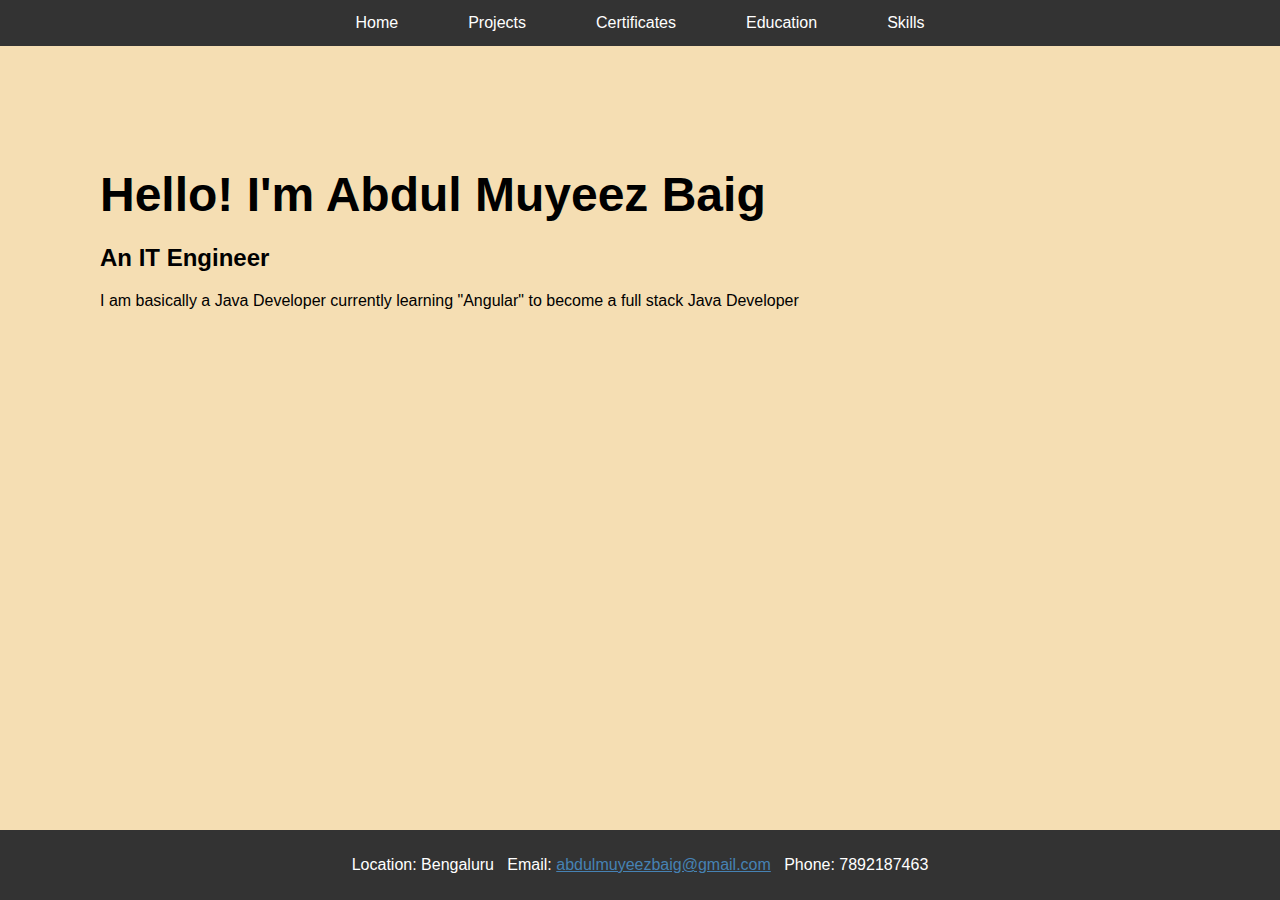
<file: index.html>
<!DOCTYPE html>
<html lang="en">
<head>

    <meta charset="UTF-8">
    <meta name="viewport" content="width=device-width, initial-scale=1.0">
    <title>Abdul Muyeez's Portfolio</title>
    <link rel="stylesheet" href="styles.css">
</head>
<body style="background-color:wheat;">
    <nav>
        <ul>
            <li><a href="index.html">Home</a></li>
            <li><a href="projects.html">Projects</a></li>
            <li><a href="certificates.html">Certificates</a></li>
            <li><a href="education.html">Education</a></li>
            <li><a href="skills.html">Skills</a></li>
        </ul>
    </nav>
    <section>
       
	<b><h1><font size= "30">Hello! I'm Abdul Muyeez Baig</font></h1>
        <h2>An IT Engineer</h2></b>
	<p>I am basically a Java Developer currently learning "Angular" to become a full stack Java Developer</p>
        
        
    </section>
    
       
    <footer>
        <p>Location: Bengaluru &nbsp;
        Email: <a href="mailto:abdulmuyeezbaig@gmail.com">abdulmuyeezbaig@gmail.com</a> &nbsp;
        Phone: 7892187463</p>
        
    </footer>
    <script src="script.js"></script>

</body>
</html>
</file>
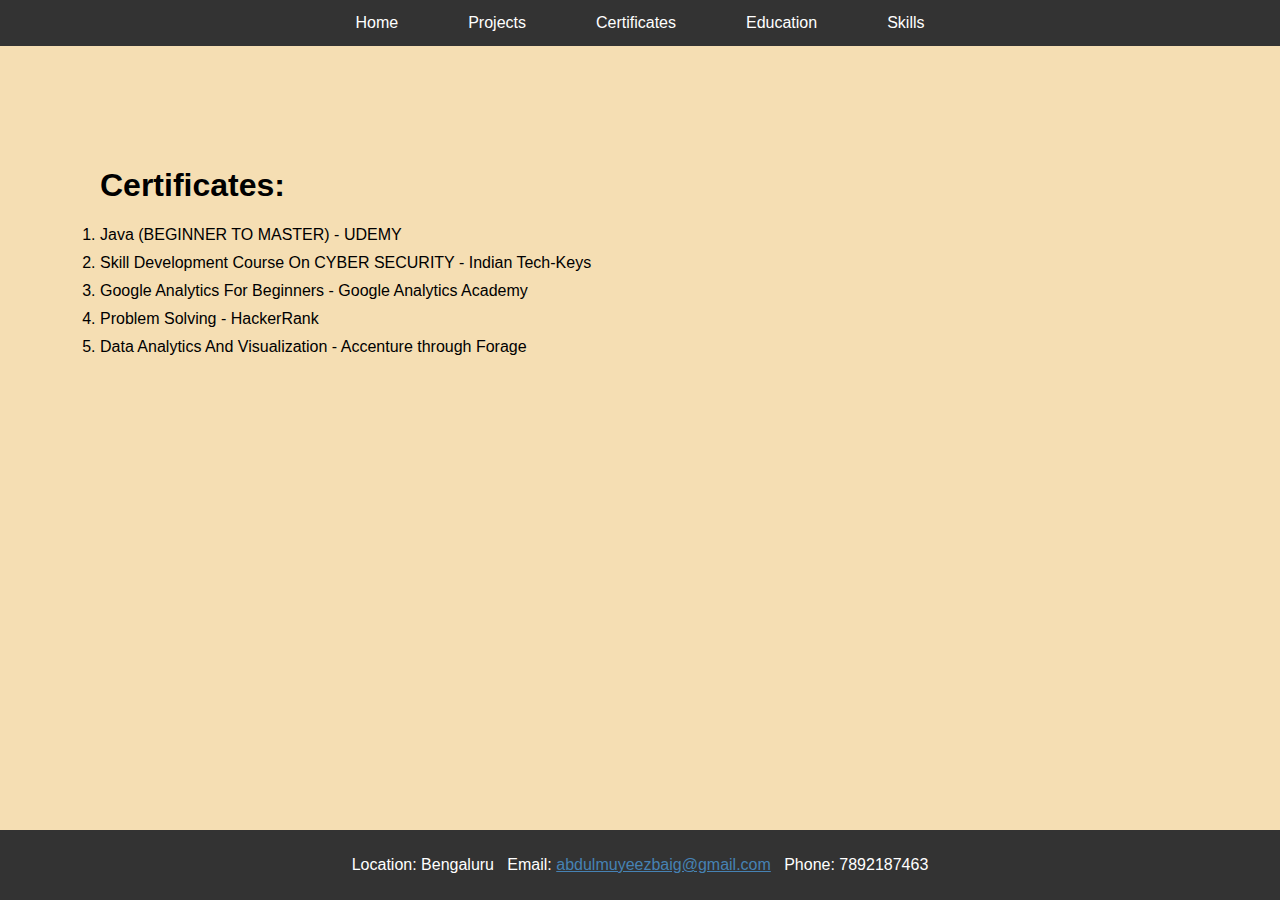
<file: certificates.html>
<!DOCTYPE html>
<html lang="en">
<head>
    <meta charset="UTF-8">
    <meta name="viewport" content="width=device-width, initial-scale=1.0">
    <title>Certificates - Abdul Muyeez's Portfolio</title>
    <link rel="stylesheet" href="styles.css">
</head>
<body style="background-color:wheat;">
    <nav>
        <ul>
            <li><a href="index.html">Home</a></li>
            <li><a href="projects.html">Projects</a></li>
            <li><a href="certificates.html">Certificates</a></li>
            <li><a href="education.html">Education</a></li>
	    <li><a href="skills.html">Skills</a></li>
        </ul>
    </nav>
    <section>
        <h1>Certificates:</h1>
        <ul>
            <li>Java (BEGINNER TO MASTER) - UDEMY</li>
            <li>Skill Development Course On CYBER SECURITY - Indian Tech-Keys</li>
            <li>Google Analytics For Beginners - Google Analytics Academy</li>
            <li>Problem Solving - HackerRank</li>
            <li>Data Analytics And Visualization - Accenture through Forage</li>
        </ul>
    </section>
    <footer>
        <p>Location: Bengaluru &nbsp;
        Email: <a href="mailto:abdulmuyeezbaig@gmail.com">abdulmuyeezbaig@gmail.com</a> &nbsp;
        Phone: 7892187463</p>
    </footer>
</body>
</html>
</file>
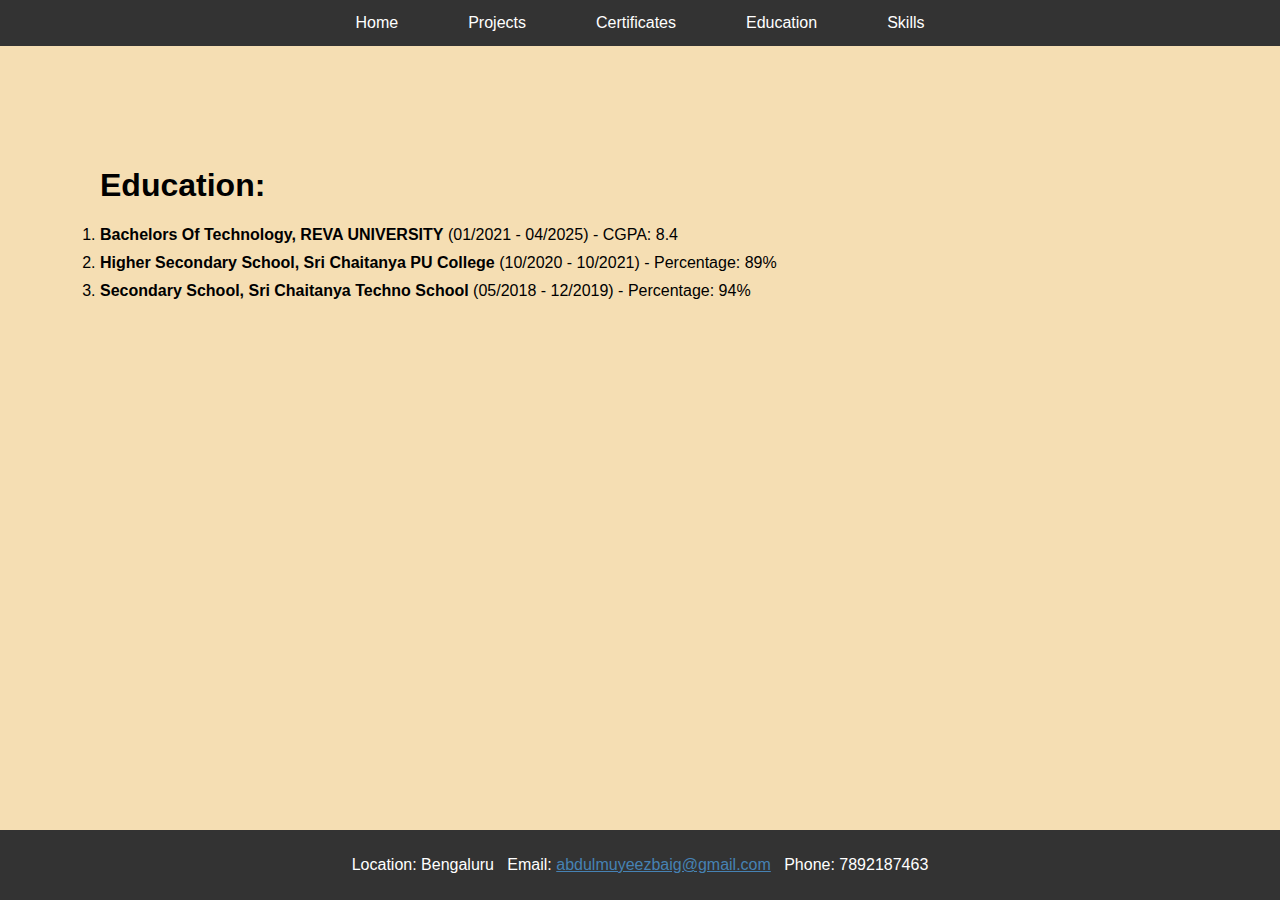
<file: education.html>
<!DOCTYPE html>
<html lang="en">
<head>
    <meta charset="UTF-8">
    <meta name="viewport" content="width=device-width, initial-scale=1.0">
    <title>Education - Abdul Muyeez's Portfolio</title>
    <link rel="stylesheet" href="styles.css">
</head>
<body style="background-color:wheat;">
    <nav>
        <ul>
            <li><a href="index.html">Home</a></li>
            <li><a href="projects.html">Projects</a></li>
            <li><a href="certificates.html">Certificates</a></li>
            <li><a href="education.html">Education</a></li>
	    <li><a href="skills.html">Skills</a></li>
        </ul>
    </nav>
    <section>
        <h1>Education:</h1>
        <ul>
            <li><strong>Bachelors Of Technology, REVA UNIVERSITY</strong> (01/2021 - 04/2025) - CGPA: 8.4</li>
            <li><strong>Higher Secondary School, Sri Chaitanya PU College</strong> (10/2020 - 10/2021) - Percentage: 89%</li>
            <li><strong>Secondary School, Sri Chaitanya Techno School</strong> (05/2018 - 12/2019) - Percentage: 94%</li>
        </ul>
    </section>
    <footer>
       <p>Location: Bengaluru &nbsp;
        Email: <a href="mailto:abdulmuyeezbaig@gmail.com">abdulmuyeezbaig@gmail.com</a> &nbsp;
        Phone: 7892187463</p>
    </footer>
</body>
</html>
</file>
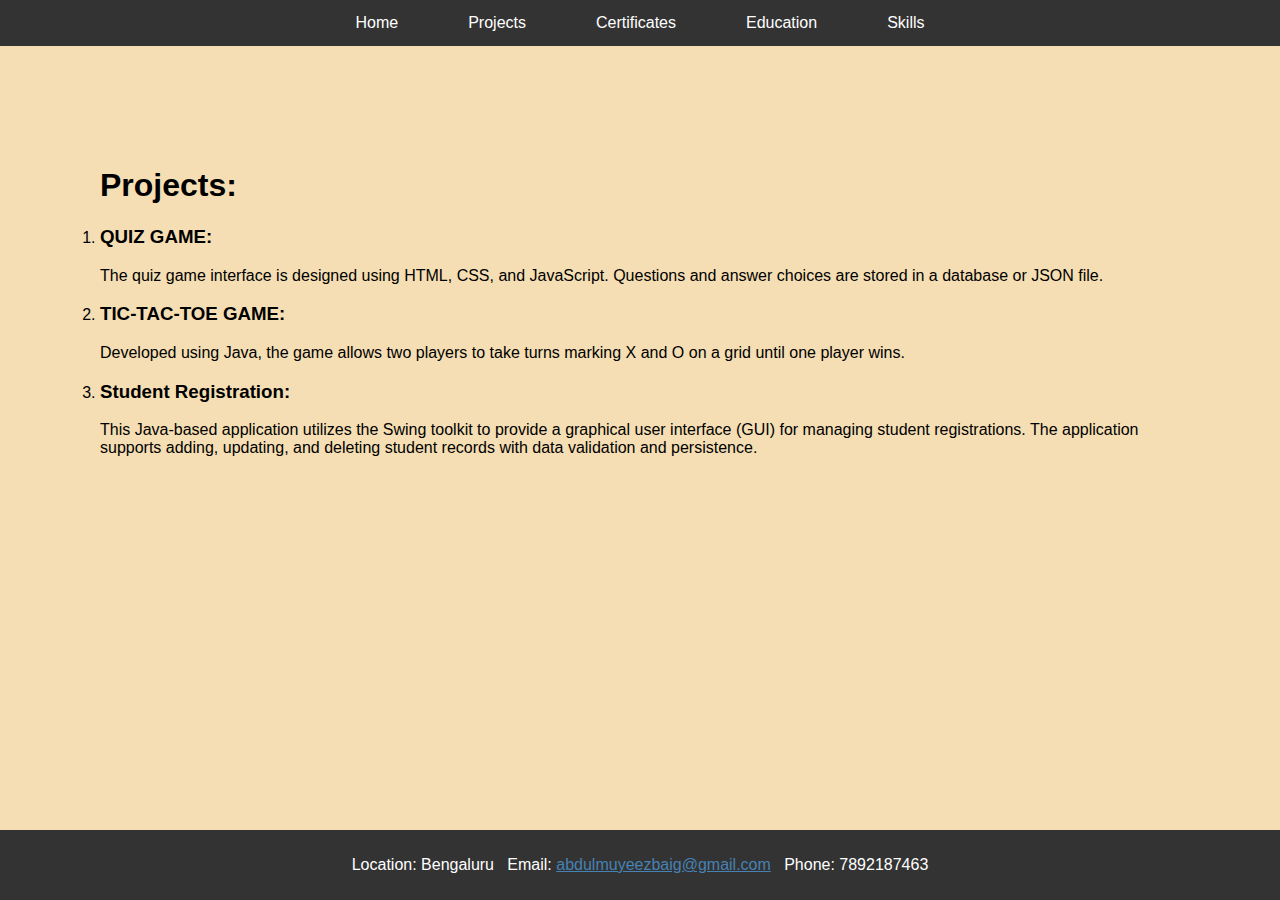
<file: projects.html>
<!DOCTYPE html>
<html lang="en">
<head>


    <meta charset="UTF-8">
    <meta name="viewport" content="width=device-width, initial-scale=1.0">
    <title>Projects - Abdul Muyeez's Portfolio</title>
    <link rel="stylesheet" href="styles.css">
</head>
<body style="background-color:wheat;">
    <nav>
        <ul>
            <li><a href="index.html">Home</a></li>
            <li><a href="projects.html">Projects</a></li>
            <li><a href="certificates.html">Certificates</a></li>
            <li><a href="education.html">Education</a></li>
	    <li><a href="skills.html">Skills</a></li>
        </ul>
    </nav>
    <section>
        <b><h1>Projects:</h1></b>
        <ul>
            <li>
                <h3>QUIZ GAME:</h3>
                <p>The quiz game interface is designed using HTML, CSS, and JavaScript. Questions and answer choices are stored in a database or JSON file.</p>
            </li>
            <li>
                <h3>TIC-TAC-TOE GAME:</h3>
                <p>Developed using Java, the game allows two players to take turns marking X and O on a grid until one player wins.</p>
            </li>
            <li>
                <h3>Student Registration:</h3>
                 
            </li><p>This Java-based application utilizes the Swing toolkit to provide a graphical user interface (GUI) for managing student registrations. The application supports adding, updating, and deleting student records with data validation and persistence.</p>
        </ul>
    </section>
    <footer>
        <p>Location: Bengaluru &nbsp;
        Email: <a href="mailto:abdulmuyeezbaig@gmail.com">abdulmuyeezbaig@gmail.com</a> &nbsp;
        Phone: 7892187463</p>
    </footer>
</body>
</html>
</file>
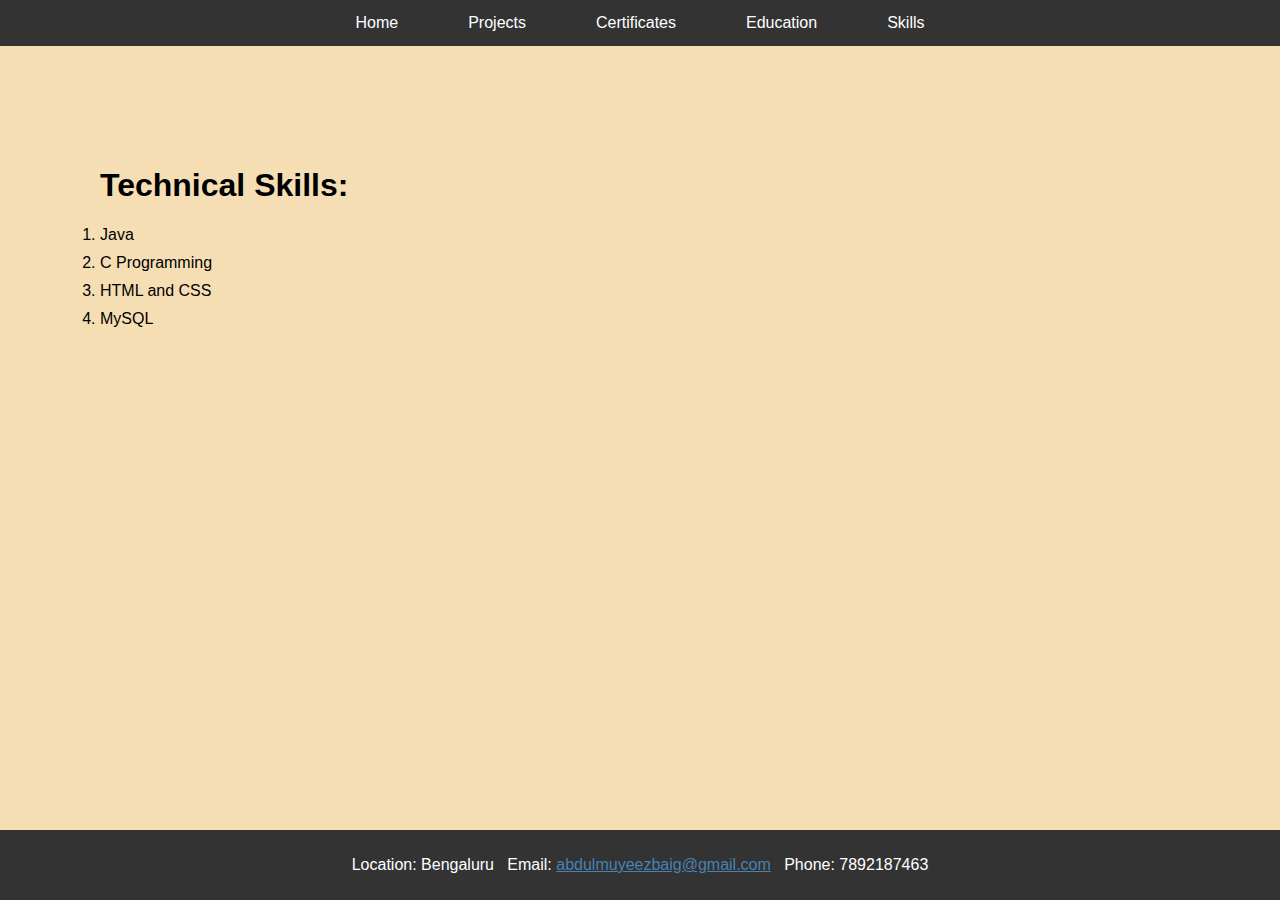
<file: skills.html>
<!DOCTYPE html>
<html lang="en">
<head>
    <meta charset="UTF-8">
    <meta name="viewport" content="width=device-width, initial-scale=1.0">
    <title>Skills - Abdul Muyeez's Portfolio</title>
    <link rel="stylesheet" href="styles.css">
</head>
<body style="background-color:wheat;">
    <nav>
        <ul>
            <li><a href="index.html">Home</a></li>
            <li><a href="projects.html">Projects</a></li>
            <li><a href="certificates.html">Certificates</a></li>
            <li><a href="education.html">Education</a></li>
            <li><a href="skills.html">Skills</a></li>
        </ul>
    </nav>
    <section>
        <h1>Technical Skills:</h1>
        <ul>
            <li>Java</li>
            <li>C Programming</li>
            <li>HTML and CSS</li>
            <li>MySQL</li>
        </ul>
    </section>
    <footer>
       <p>Location: Bengaluru &nbsp;
        Email: <a href="mailto:abdulmuyeezbaig@gmail.com">abdulmuyeezbaig@gmail.com</a> &nbsp;
        Phone: 7892187463</p>
    </footer>
</body>
</html>
</file>
<file: styles.css>
body {
    font-family:Lucida Fax , sans-serif;
    margin: 0;
    padding: 0;
    background-color: white;
    color: black;
}

nav {
    background-color: #333;
}

nav ul {
    list-style-type: none;
    margin: 0;
    padding: 0;
    display: flex;
    justify-content: center;

}

nav ul li {
    margin: 0 15px;
}

nav ul li a {
    color: white;
    text-decoration: none;
    padding: 14px 20px;
   display: block;
}

nav ul li a:hover {
    background-color:lightblue ;
}

section {
    padding: left;
    margin: left;
    padding:50px;
    margin:50px;
   
   
}

h1, h2, h3 {
    color: black;
}

ul {
    list-style-type: italic;
    padding: 0;
}

ul li {
    margin: 10px 0;
}

footer {
    background-color: #333;
    color: #fff;
    text-align: center;
    padding: 10px 0;
    position: fixed;
    width: 100%;
    bottom: 0;
}

a {
    color: #4682b4;
}

a:hover {
    text-decoration: underline;
}
</file>
